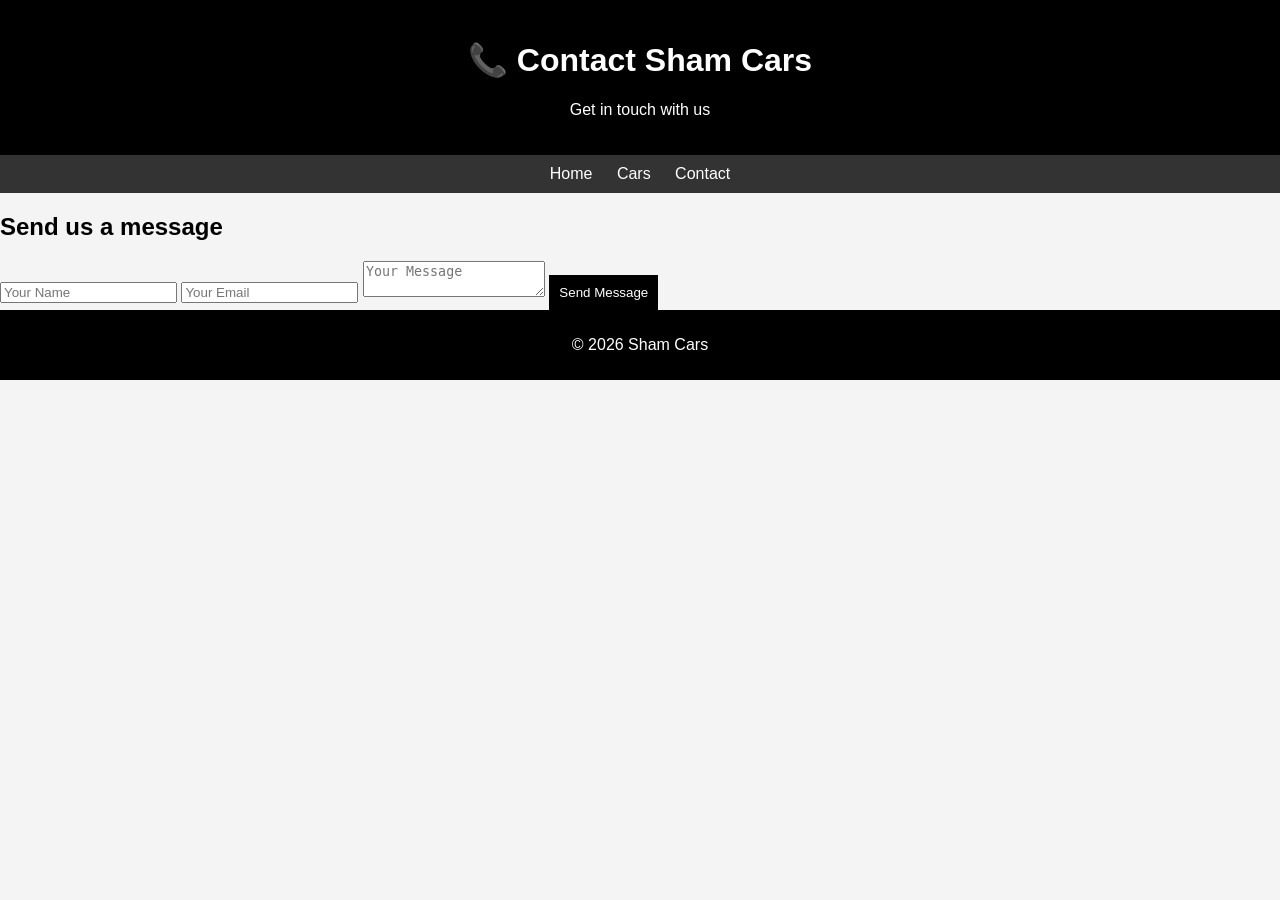
<file: contact.html>
<!DOCTYPE html>
<html lang="en">
<head>
    <meta charset="UTF-8">
    <title>Contact - Sham Cars</title>
    <link rel="stylesheet" href="style.css">
</head>
<body>

<header>
    <h1>📞 Contact Sham Cars</h1>
    <p>Get in touch with us</p>
</header>

<nav>
    <a href="index.html">Home</a>
    <a href="index.html">Cars</a>
    <a href="contact.html">Contact</a>
</nav>

<!-- 📩 Contact Form -->
<section class="contact">
    <h2>Send us a message</h2>

    <form onsubmit="sendMessage(event)">
        <input type="text" id="name" placeholder="Your Name" required>
        <input type="email" id="email" placeholder="Your Email" required>
        <textarea id="message" placeholder="Your Message" required></textarea>

        <button type="submit">Send Message</button>
    </form>
</section>

<footer>
    <p>© 2026 Sham Cars</p>
</footer>

<script src="script.js"></script>
</body>
</html>
</file>
<file: style.css>
body {
    font-family: Arial;
    margin: 0;
    background: #f4f4f4;
}

header {
    background: black;
    color: white;
    text-align: center;
    padding: 20px;
}

nav {
    background: #333;
    text-align: center;
    padding: 10px;
}

nav a {
    color: white;
    margin: 10px;
    text-decoration: none;
}

.search-box {
    text-align: center;
    margin: 20px;
}

.search-box input {
    padding: 10px;
    width: 250px;
}

.cart {
    text-align: center;
    font-size: 18px;
    margin-bottom: 10px;
}

.cars {
    display: flex;
    justify-content: center;
    gap: 20px;
}

.car {
    background: white;
    padding: 15px;
    width: 250px;
    text-align: center;
    border-radius: 10px;
}

.car img {
    width: 100%;
    border-radius: 10px;
}

button {
    background: black;
    color: white;
    padding: 10px;
    border: none;
    cursor: pointer;
}

button:hover {
    background: red;
}

footer {
    background: black;
    color: white;
    text-align: center;
    padding: 10px;
}
</file>
